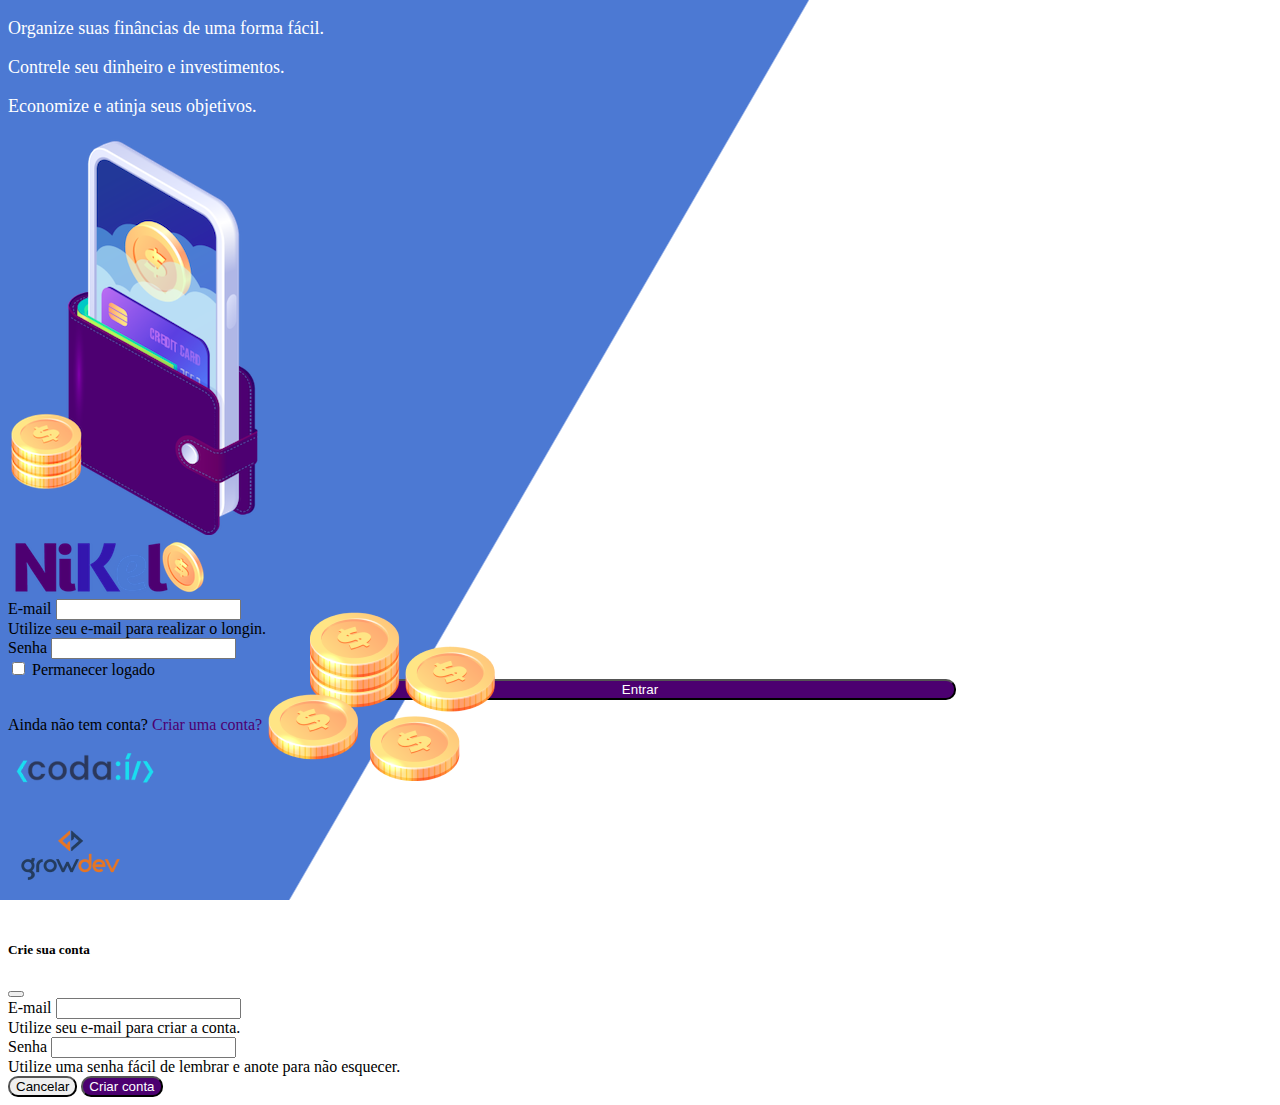
<file: coda ai nikel/public/index.html>
<!DOCTYPE html>
<html lang="pt-br">
<head>
    <meta charset="UTF-8">
    <meta http-equiv="X-UA-Compatible" content="IE=edge">
    <meta name="viewport" content="width=device-width, initial-scale=1.0">
    <title>Nilkel</title>
    <link href="https://cdn.jsdelivr.net/npm/bootstrap@5.1.3/dist/css/bootstrap.min.css" rel="stylesheet" integrity="sha384-1BmE4kWBq78iYhFldvKuhfTAU6auU8tT94WrHftjDbrCEXSU1oBoqyl2QvZ6jIW3" crossorigin="anonymous">
    <link rel="stylesheet" href="./css/styles.css">
</head>
<body id="longin">
<main>
    <div class="container">
        <div class="row vh-100">
            <div class="col d-flex justify-content-center my-5 flex-column">
              <div class="text-longin">
                  <p> Organize suas finâncias de uma forma fácil.</p>
                  <p>Contrele seu dinheiro e investimentos.</p>
                  <p>Economize e atinja seus objetivos.</p>
              </div>
                <div class="text-center " >
                    <img src="./assests/images/pocket.png" alt="images pocket" class="img-fluid" srcset="">
                    <img src="./assests/images/coins.png"  alt="images coins"  class="img-fluid d-none d-md-inline  coins" srcset="">
                </div>  
            </div>
            <div class="col d-flex justify-content-center my-5 flex-column">
                <div class="container">
                    <div class="row">
                        <div>
                            <div class="text-center mb3">
                                <img src="./assests/images/nikel-logo.png" alt="logo Nilkel" class="img-fluid"  srcset="">
                            </div>
                        </div>
                    </div>
                    <div class="row">
                        <div class="col">
                            <form id="login-form">
                                <div class="mb-3">
                                  <label for="email-input" class="form-label">E-mail</label>
                                  <input type="email" class="form-control" id="email-input" aria-describedby="emailHelp" required>
                                  <div id="emailHelp" class="form-text">Utilize seu e-mail para realizar o longin.</div>
                                </div>
                                <div class="mb-3">
                                  <label for="password-input" class="form-label">Senha</label>
                                  <input type="password" class="form-control" id="password-input" required>
                                </div>
                                <div class="mb-3 form-check">
                                  <input type="checkbox" class="form-check-input" id="session-check">
                                  <label class="form-check-label" for="session-check">Permanecer logado</label>
                                </div>
                                <button type="submit" class="btn button-longin">Entrar</button>
                              </form>
                        </div>
                        <div class="row">
                            <div class="col">
                                <p id="link-conta" class="text-center mt-2 form-text" data-bs-toggle="modal" data-bs-target="#register-modal">
                                    Ainda não tem conta? <spam class="link-default">Criar uma conta?</spam></p>
                            </div>
                            <div class="row">
                                <div class="col">
                                    <div class="text-center mt-5">
                                        <img src="./assests/images/codai-logo.png" alt="Coda ai logo" class="img=fluid" srcset="">
                                    </div>
                                </div>
                            </div>
                            <div class="row">
                                <div class="col">
                                    <div class="text-center">
                                        <img src="./assests/images/growdev-logo.png" alt="" class="img=fluid" srcset="">
                                    </div>
                                </div>
                            </div>
                        </div>
                    </div>
                </div>
            </div>
        </div>
    </div>
  
  <!-- Modal -->
  <div class="modal fade" id="register-modal" tabindex="-1" aria-labelledby="exampleModalLabel" aria-hidden="true">
    <div class="modal-dialog">
      <div class="modal-content">
        <div class="modal-header">
          <h5 class="modal-title" id="exampleModalLabel">Crie sua conta</h5>
          <button type="button" class="btn-close" data-bs-dismiss="modal" aria-label="Close"></button>
        </div>
        
        <form id="create-form">
        <div class="modal-body">

                <div class="mb-3">
                  <label for="email-criate-input" class="form-label">E-mail</label>
                  <input type="email" class="form-control" id="email-criate-input" aria-describedby="emailHelp">
                  <div id="emailHelp" class="form-text">Utilize seu e-mail para criar a conta.</div>
                </div>
                <div class="mb-3">
                  <label for="password-criate-input" class="form-label">Senha</label>
                  <input type="password" class="form-control" id="password-criate-input" required>
                  <div id="emailHelp" class="form-text">Utilize uma senha fácil de lembrar e anote para não esquecer.</div>
                </div>
        </div>
        <div class="modal-footer">
          <button type="button" class="btn btn-secondary button-cancel" data-bs-dismiss="modal">Cancelar</button>
          <button type="submit" class="btn button-default">Criar conta</button>
        </div>
        </form>

      </div>
    </div>
  </div>
</main>

<script src="https://cdn.jsdelivr.net/npm/bootstrap@5.1.3/dist/js/bootstrap.bundle.min.js" 
integrity="sha384-ka7Sk0Gln4gmtz2MlQnikT1wXgYsOg+OMhuP+IlRH9sENBO0LRn5q+8nbTov4+1p" crossorigin="anonymous">
</script>
<script src="./JS/index.js"></script>
</body>
</html>
</file>
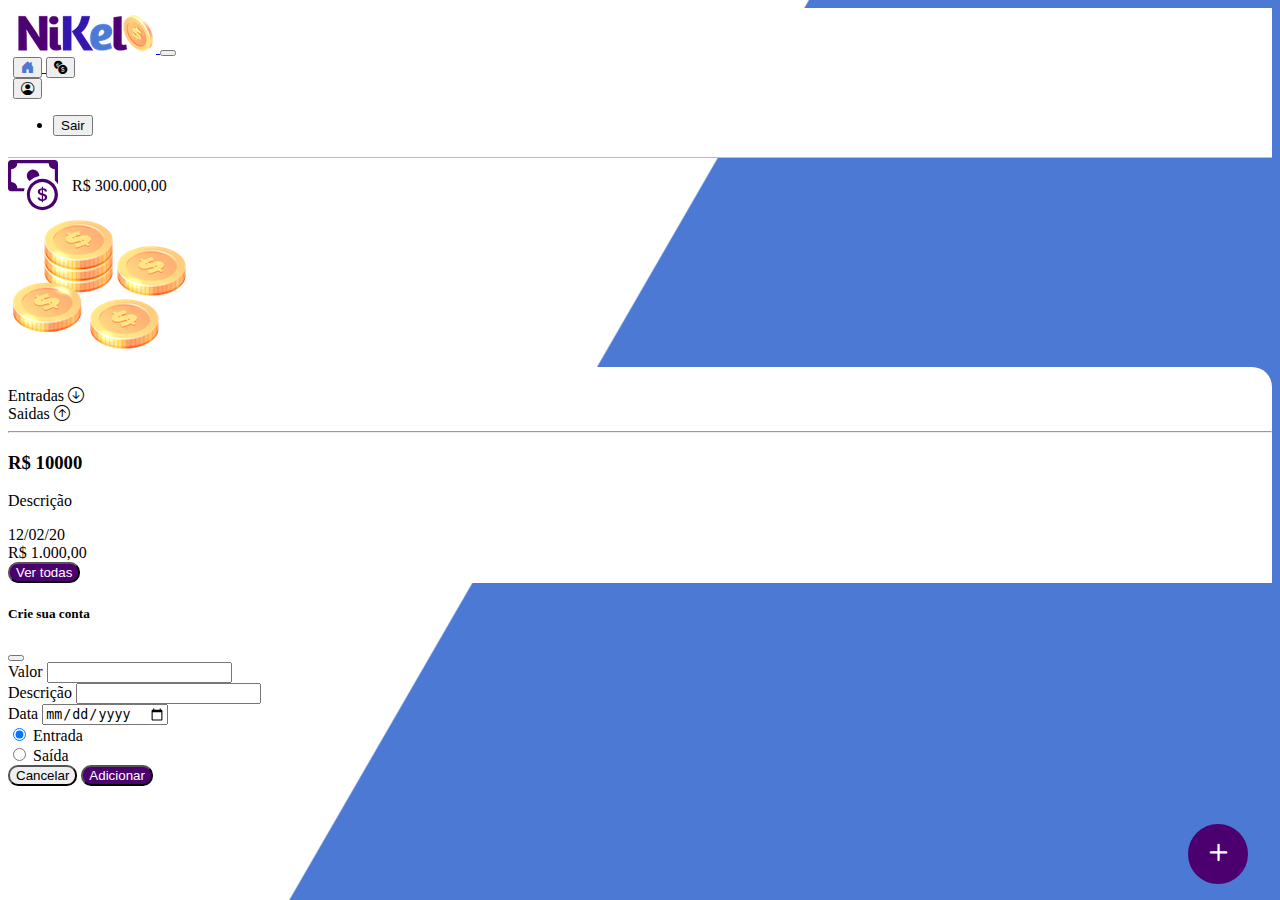
<file: coda ai nikel/public/home.html>
<!DOCTYPE html>
<html lang="pt-br">
<head>
    <meta charset="UTF-8">
    <meta http-equiv="X-UA-Compatible" content="IE=edge">
    <meta name="viewport" content="width=device-width, initial-scale=1.0">
    <title> Nilkel-Home </title>
    <link href="https://cdn.jsdelivr.net/npm/bootstrap@5.1.3/dist/css/bootstrap.min.css" rel="stylesheet" integrity="sha384-1BmE4kWBq78iYhFldvKuhfTAU6auU8tT94WrHftjDbrCEXSU1oBoqyl2QvZ6jIW3" crossorigin="anonymous">
    <link rel="stylesheet" href="https://cdn.jsdelivr.net/npm/bootstrap-icons@1.7.2/font/bootstrap-icons.css">
    <link rel="stylesheet" href="./css/styles.css">
</head>
<body id="app">
  <header>
    <nav class="navbar navbar-expand-lg navbar-light bg-white">
      <div class="container-fluid">
        <a class="navbar-brand" href="#">
                  <img src="./assests/images/nikel-small-logo.png" alt="logo nikel" class="img-fluid" srcset="">
                  </a>
            <button class="navbar-toggler" type="button" data-bs-toggle="collapse" data-bs-target="#navbarSupportedContent" aria-controls="navbarSupportedContent" aria-expanded="false" aria-label="Toggle navigation">
              <span class="navbar-toggler-icon"></span>
                </button>
                  <div class="collapse navbar-collapse justify-content-end" id="navbarSupportedContent">
                     <div class="d-flex menu">
                  <a href="home.html"> <button class="btn"  type="button"><i class="bi bi-house-door-fill fs-4 color-secondary"></i></button>  </a>
                  <a href="transaction.html"> <button class="btn"  type="button"><i class="bi bi-currency-exchange fs-4 "></i></button>  </a>
                  
                  <div class="dropdown">
                    <button class="btn" type="button" id="dropdownMenuButton1" data-bs-toggle="dropdown" aria-expanded="false"><i class="bi bi-person-circle fs-4"></i></button>

                    <ul class="dropdown-menu logout" aria-labelledby="dropdownMenuButton1">
                      <li><button class="dropdown-item" id="button-logout">Sair</button></li>
                     
                    </ul>
                  </div>
                  </div>
                </div>
              </div>
            </div>
          </nav>
    </header>
    
<main>
    <div class="container-lg">
        <div class="row ">
          <div class="col disabled-flex mt-4 justify-content-start align-intems-center">

            <i class="bi bi-cash-coin color-primary icon-delail"></i>
            <span class="fs-3">
              R$ 300.000,00
            </span>
          </div>
          <div class="col d-flex mt-4 justify-content-end">

            <div class="text-center">
            <img src="./assests/images/coins-small.png" alt="images-coins" srcset="">
            </div>

          </div>
        </div>
        <div class="row ">
          <div class="col-12 info shadow-lg ">
            <div class="container">
              <div class="row">
                <div class="col-6">
                 <span class="fs-4 m-lg-4">Entradas <i class="bi bi-arrow-down-circle fs-2 aling-middle"></i></span> 
                </div>
                <div class="col-6">
                <span class="fs-4"> Saidas   <i class="bi bi-arrow-up-circle fs-2 aling-middle"></i></span> 
                </div>
                <div class="col-12 my-2">
                  <hr>
                </div>
                <div class="row">
                  <div class="col-6">
                     <div class="container p-0" id="cash-in-list">
                      <div class="row mb-4">
                        <div class="col-12">
                            <h3 class="fs-2"> R$ 10000</h3>
                                 <div class="container p-0">
                                     <div class="row">
                                        <div class="col-12 col-md-8">
                                                <p>Descrição</p>
                                        </div>
                                         <div class="col-12 col-md-3 d-flex justify-content-end">
                                                12/02/20
                                            </div>
                                            </div>
                                           </div>
                                         </div>
                                       </div>

                     </div>
                  </div>
                  <div class="col-6">
                    <div class="container p-0 " id=" cash-out-list">
                      <div class="row">
                        <div class="col">
                          R$ 1.000,00
                        </div>
                      </div>

                    </div>
                  </div>
                  <div class="col-12">
                    <button   type="button" class="btn button-default m-lg-4">Ver todas</button>
                  </div>
                </div>
              </div>
            </div>
          </div>
        </div>
          <button class="btn button-float" data-bs-toggle="modal" data-bs-target="#transaction-modal">
          <i class="bi bi-plus"></i></button>
    </div>
  

  <!-- Modal -->
  <div class="modal fade" id="transaction-modal" tabindex="-1" aria-labelledby="exampleModalLabel" aria-hidden="true">
    <div class="modal-dialog">
      <div class="modal-content">
        <div class="modal-header">
          <h5 class="modal-title" id="exampleModalLabel">Crie sua conta</h5>
          <button type="button" class="btn-close" data-bs-dismiss="modal" aria-label="Close"></button>
        </div>
        
        <form id="transaction-form">
        <div class="modal-body">

                <div class="mb-3">
                  <label for="value-input" class="form-label">Valor</label>
                  <input type="number" class="form-control" id="value-input" aria-describedby="emailHelp">
                </div>
                <div class="mb-3">
                  <label for="description-input" class="form-label">Descrição</label>
                  <input type="text" class="form-control" id="description-input">
                </div>
                <div class="mb-3">
                  <label for="date-input" class="form-label">Data</label>
                  <input type="date" class="form-control" id="date-input">
                </div>
                <div class="mb-3">
                  <div class="form-check form-check-inline">
                    <input class="form-check-input" type="radio" name="type-input" id="inlineRadio1" value="1" checked>
                    <label class="form-check-label" for="inlineRadio1">Entrada</label>
                  </div>
                  <div class="form-check form-check-inline">
                    <input class="form-check-input" type="radio" name="type-input" id="inlineRadio2" value="2">
                    <label class="form-check-label" for="inlineRadio2">Saída</label>
                  </div>
                </div>
                
                
        </div>
        <div class="modal-footer">
          <button type="button" class="btn btn-secondary button-cancel" data-bs-dismiss="modal">Cancelar</button>
          <button type="submit" class="btn button-default">Adicionar</button>
        </div>
        </form>

      </div>
    </div>
  </div>

</main>
<script src="https://cdn.jsdelivr.net/npm/bootstrap@5.1.3/dist/js/bootstrap.bundle.min.js"
 integrity="sha384-ka7Sk0Gln4gmtz2MlQnikT1wXgYsOg+OMhuP+IlRH9sENBO0LRn5q+8nbTov4+1p" 
 crossorigin="anonymous"></script>
 <script src="./JS/home.js"></script>
</body>
</html>
</file>
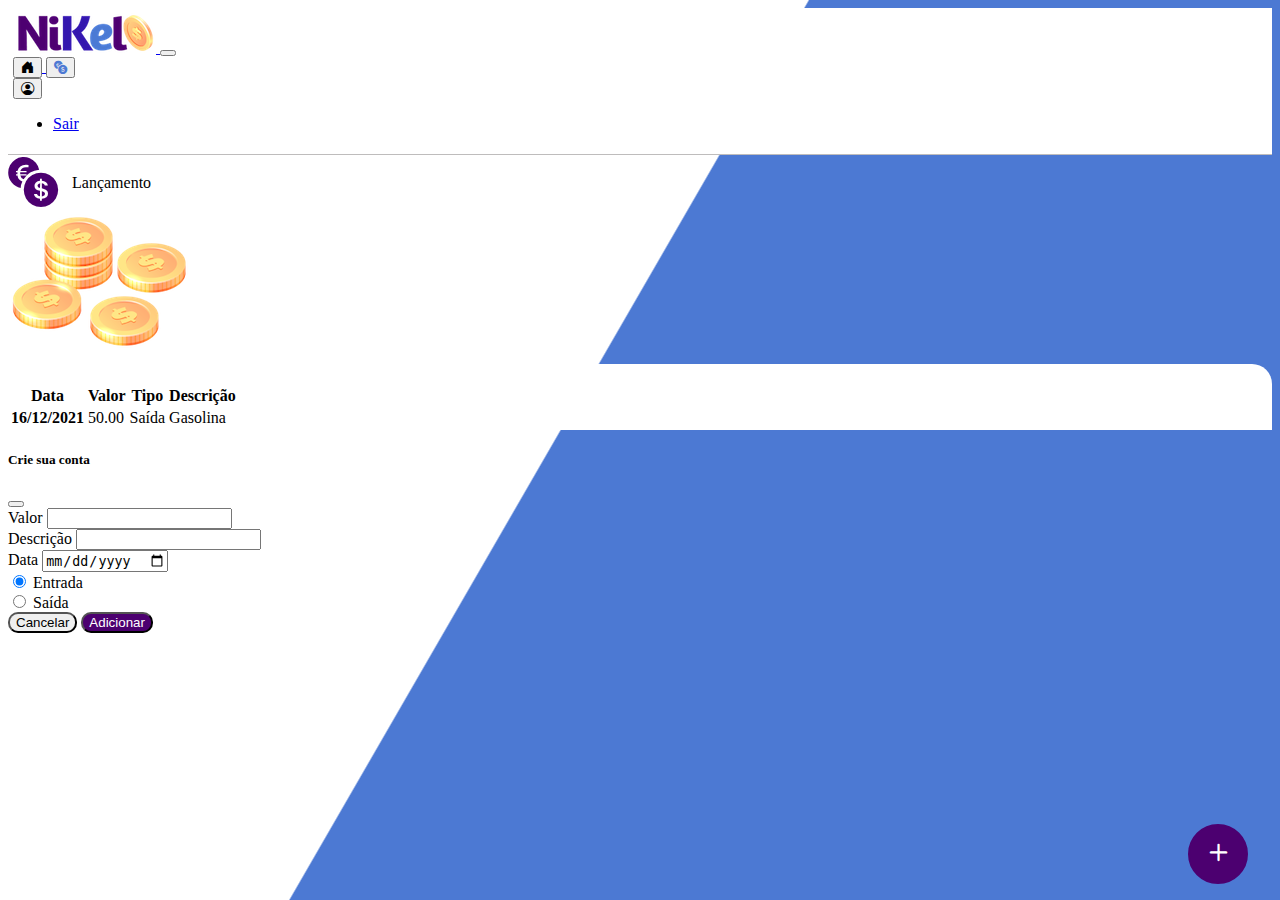
<file: coda ai nikel/public/transaction.html>
<!DOCTYPE html>
<html lang="pt-br">
<head>
    <meta charset="UTF-8">
    <meta http-equiv="X-UA-Compatible" content="IE=edge">
    <meta name="viewport" content="width=device-width, initial-scale=1.0">
    <title> Nilkel-Lançamentos </title>
    <link href="https://cdn.jsdelivr.net/npm/bootstrap@5.1.3/dist/css/bootstrap.min.css" rel="stylesheet" integrity="sha384-1BmE4kWBq78iYhFldvKuhfTAU6auU8tT94WrHftjDbrCEXSU1oBoqyl2QvZ6jIW3" crossorigin="anonymous">
    <link rel="stylesheet" href="https://cdn.jsdelivr.net/npm/bootstrap-icons@1.7.2/font/bootstrap-icons.css">
    <link rel="stylesheet" href="./css/styles.css">
</head>
<body id="app">
  <header>
    <nav class="navbar navbar-expand-lg navbar-light bg-white">
      <div class="container-fluid">
        <a class="navbar-brand" href="#">
                  <img src="./assests/images/nikel-small-logo.png" alt="logo nikel" class="img-fluid" srcset="">
                  </a>
            <button class="navbar-toggler" type="button" data-bs-toggle="collapse" data-bs-target="#navbarSupportedContent" aria-controls="navbarSupportedContent" aria-expanded="false" aria-label="Toggle navigation">
              <span class="navbar-toggler-icon"></span>
                </button>
                  <div class="collapse navbar-collapse justify-content-end" id="navbarSupportedContent">
                     <div class="d-flex">
                  <a href="home.html"> <button class="btn"  type="button"><i class="bi bi-house-door-fill fs-4 "></i></button>  </a>
                  <a href="transaction.html"> <button class="btn"  type="button"><i class="bi bi-currency-exchange fs-4 color-secondary "></i></button>  </a>
                  
                  <div class="dropdown">
                    <button class="btn" type="button" id="dropdownMenuButton1" data-bs-toggle="dropdown" aria-expanded="false"><i class="bi bi-person-circle fs-4"></i></button>

                    <ul class="dropdown-menu logout" aria-labelledby="dropdownMenuButton1">
                      <li><a class="dropdown-item" href="#">Sair</a></li>
                     
                    </ul>
                  </div>
                  </div>
                </div>
              </div>
            </div>
          </nav>
    </header>
<main>
    <div class="container-lg">
        <div class="row ">
          <div class="col disabled-flex mt-4 justify-content-start align-intems-center">

            <i class="bi bi-currency-exchange color-primary icon-delail"></i>
            <span class="fs-3">
             Lançamento
            </span>
          </div>
          <div class="col d-flex mt-4 justify-content-end">

            <div class="text-center">
            <img src="./assests/images/coins-small.png" alt="images-coins" srcset="">
            </div>

          </div>
        </div>
        <div class="row ">
          <div class="col-12 info shadow-lg ">
            <di class="container">
              <div class="row">
                <div class="col">
                 
                    <table class="table">
                        <thead>
                          <tr>
                            <th scope="col">Data</th>
                            <th scope="col">Valor</th>
                            <th scope="col">Tipo</th>
                            <th scope="col">Descrição</th>
                          </tr>
                        </thead>
                        <tbody>
                          <tr>
                            <th scope="row">16/12/2021</th>
                            <td>50.00</td>
                            <td>Saída</td>
                            <td>Gasolina</td>
                          </tr>
                        </tbody>
                    </table>
                    
                </div>
            </div>
          </div>
        </div>
      </div>
      <button class="btn button-float" data-bs-toggle="modal" data-bs-target="#transaction-modal">
        <i class="bi bi-plus"></i></button>
    </div>
    <!-- Modal -->
  <div class="modal fade" id="transaction-modal" tabindex="-1" aria-labelledby="exampleModalLabel" aria-hidden="true">
    <div class="modal-dialog">
      <div class="modal-content">
        <div class="modal-header">
          <h5 class="modal-title" id="exampleModalLabel">Crie sua conta</h5>
          <button type="button" class="btn-close" data-bs-dismiss="modal" aria-label="Close"></button>
        </div>
        
        <form id="transaction-form">
        <div class="modal-body">

                <div class="mb-3">
                  <label for="value-input" class="form-label">Valor</label>
                  <input type="number" class="form-control" id="value-input" aria-describedby="emailHelp" required>
                </div>
                <div class="mb-3">
                  <label for="description-input" class="form-label">Descrição</label>
                  <input type="text" class="form-control" id="description-input"   required>
                </div>
                <div class="mb-3">
                  <label for="date-input" class="form-label">Data</label>
                  <input type="date" class="form-control" id="date-input"  required>
                </div>
                <div class="mb-3">
                  <div class="form-check form-check-inline">
                    <input class="form-check-input" type="radio" name="type-input" id="inlineRadio1" value="1" checked>
                    <label class="form-check-label" for="inlineRadio1">Entrada</label>
                  </div>
                  <div class="form-check form-check-inline">
                    <input class="form-check-input" type="radio" name="type-input" id="inlineRadio2" value="2">
                    <label class="form-check-label" for="inlineRadio2">Saída</label>
                  </div>
                </div>
        </div>
        <div class="modal-footer">
          <button type="button" class="btn btn-secondary button-cancel" data-bs-dismiss="modal">Cancelar</button>
          <button type="submit" class="btn button-default">Adicionar</button>
        </div>
        </form>
        
      </div>
    </div>
  </div>
</main>
<script src="https://cdn.jsdelivr.net/npm/bootstrap@5.1.3/dist/js/bootstrap.bundle.min.js" integrity="sha384-ka7Sk0Gln4gmtz2MlQnikT1wXgYsOg+OMhuP+IlRH9sENBO0LRn5q+8nbTov4+1p" crossorigin="anonymous"></script>
</body>
</html>
</file>
<file: coda ai nikel/public/css/styles.css>
#longin {
    background: linear-gradient(120deg,#4c79d3 44.9%, #ffffff 45%) no-repeat fixed ;
}
#app {
    background: linear-gradient(120deg,#ffffff 44.9%, #4c79d3 45%) no-repeat fixed ;

}
header {
    border-bottom: 1px solid #bebcbc;
    padding: 5px;
    background-color:  #ffffff;
}
    .color-primary {
        color:#4c0070;
    }
    .color-secondary {
        color: #4c79d3;
    }
.icon-delail {
    font-size: 50px;
    margin-right: 10px;
    vertical-align: middle;

}   
.text-longin {
    color:#ffffff;
    font-size: 18px;
    font-weight: 500;
}
.coins {
     position:absolute;   
     bottom: 100px;
     
}
.button-longin {
    border-radius: 10px;
    background-color: #4c0070;
    color: #ffffff;
    width: 50%;
    margin: 0 25%;
}

.button-longin:hover, .button-default:hover {
    background:#4c79d3 ;
    color:#ffffff
}
.button-default {
    border-radius: 10px;
    background-color: #4c0070;
    color: #ffffff;
    
}

.button-cancel {
    border-radius: 10px;
}
.button-float {
    border-radius: 100%;
    height: 60px;
    width: 60px;
    position: fixed;
    padding: 0 !important;
    bottom: 1rem;
    right: 2rem;
    font-size: 35px;
    background-color: #4c0070;
    border: 2px solid #4c0070;
    color: #ffffff;
}
.button-float:hover {
    border: 2px solid #4c79d3;
    background-color: #ffffff;
    color:#4c79d3 ;

}
.link-default {
    color: #4c0070;
    cursor: pointer;

}
.link-default:hover {
    color:#4c79d3;
}
.info { 
    background-color: #ffffff;
    border-radius: 20px 20px 0px 0px;
    padding: 20px 0px 0px 0px;

}

.logout {
    min-width: 5rem !important;
    
}
.menu {
    margin-right: 20px;
    
}
</file>
